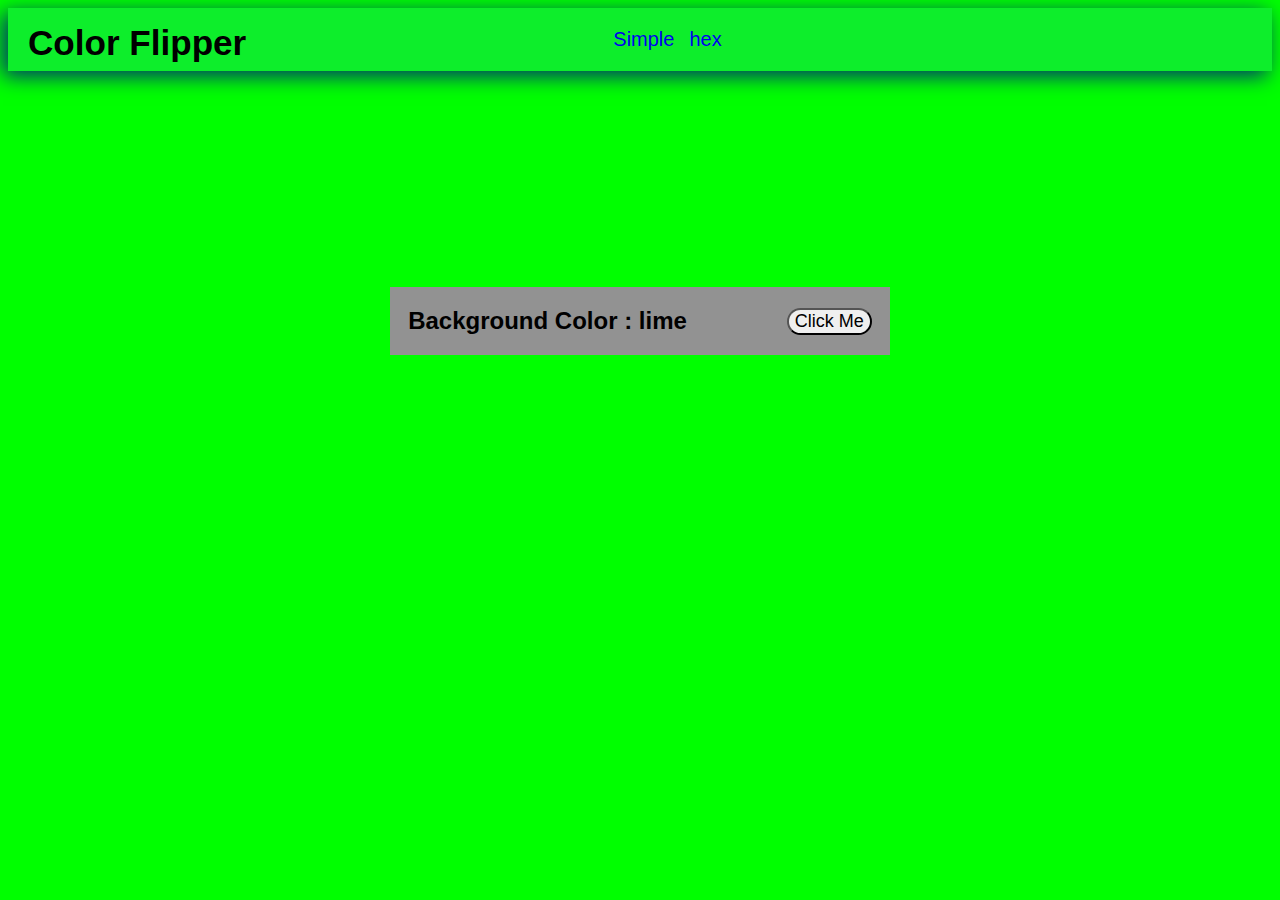
<file: Index.html>
<!DOCTYPE html>
<html lang="en">
<head>
    <meta charset="UTF-8">
    <meta http-equiv="X-UA-Compatible" content="IE=edge">
    <meta name="viewport" content="width=device-width, initial-scale=1.0">
    <link rel="stylesheet" href="style.css">
    <title>Document</title>
</head>
<body>
<nav>
    <div class="nav-center">
        <div class="color-flipper-container">
            <h3>Color Flipper</h2>
        </div>
        <div class="nav-links-container">
            <ul class="nav-links">
                <li>
                    <a href="index.html">Simple</a>
                </li>
                <li>
                    <a href="hex.html">hex</a>
                </li>
            </ul>
        </div>
    </div>
</nav>


<main>
    <div class="container">
        <h2>Background Color : 
        <span class="color">#f1f5f8</span>
        </h2>
        <button class="btn btn-hero" id ="btn">Click Me</button>
    </div>


</main>
















    <script src="Index.js"></script>
</body>
</html>
</file>
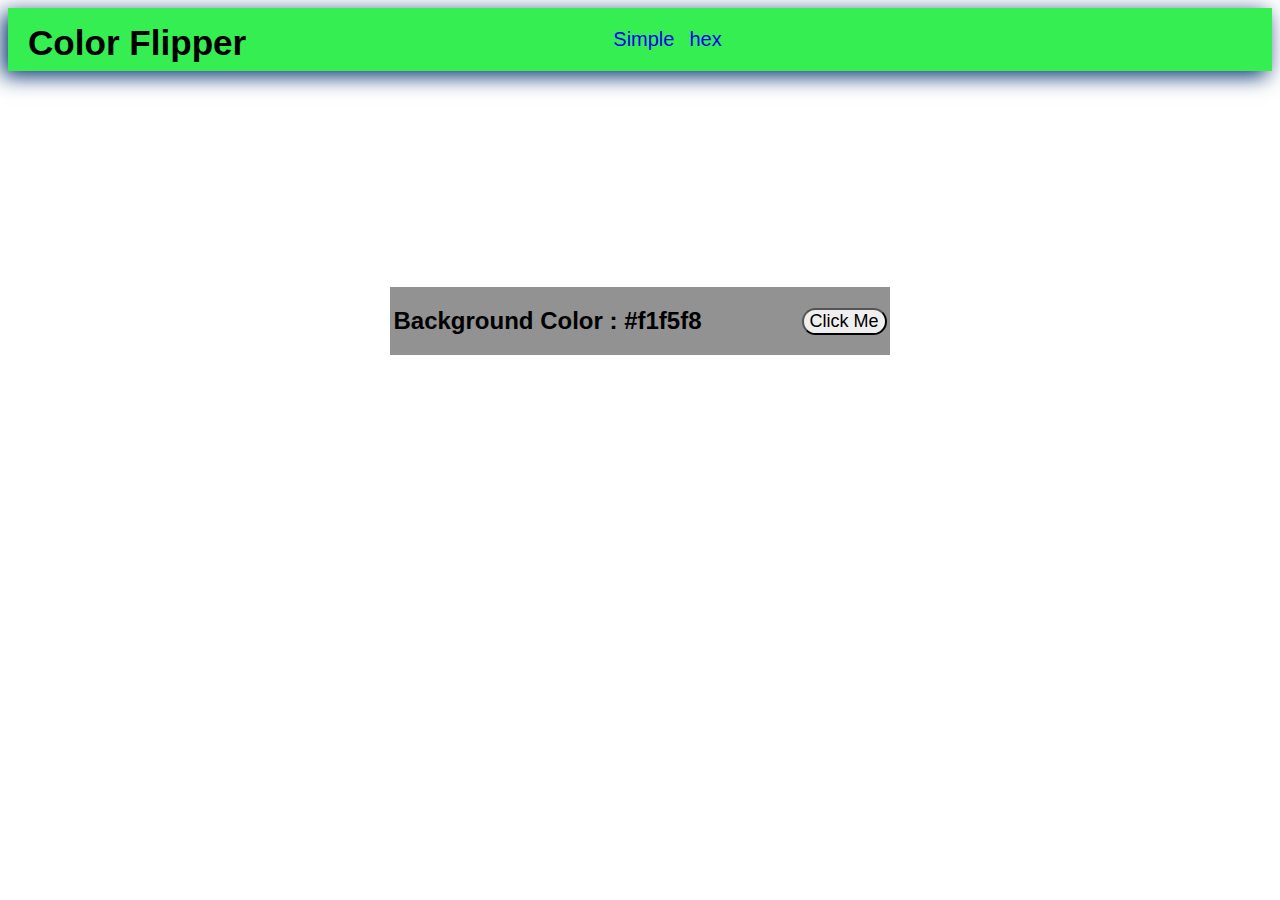
<file: hex.html>
<!DOCTYPE html>
<html lang="en">
<head>
    <meta charset="UTF-8">
    <meta http-equiv="X-UA-Compatible" content="IE=edge">
    <meta name="viewport" content="width=device-width, initial-scale=1.0">
    <link rel="stylesheet" href="style.css">
    <title>Document</title>
</head>
<body>
<nav>
    <div class="nav-center">
        <div class="color-flipper-container">
            <h3>Color Flipper</h2>
        </div>
        <div class="nav-links-container">
            <ul class="nav-links">
                <li>
                    <a href="index.html">Simple</a>
                </li>
                <li>
                    <a href="hex.html">hex</a>
                </li>
            </ul>
        </div>
    </div>
</nav>


<main>
    <div class="container">
        <h2>Background Color : 
        <span class="color">#f1f5f8</span>
        </h2>
        <button class="btn btn-hero" id ="btn">Click Me</button>
    </div>


</main>
















    <script src="hex.js"></script>
</body>
</html>
</file>
<file: style.css>
*{
    text-decoration: none;
    font-family: Verdana, Geneva, Tahoma, sans-serif;
}

.nav-center{
    position: relative;
    background: rgba(15, 235, 51, 0.849);
    box-shadow: -5px 5px 20px 0px rgb(0, 47, 109);
    display: flex;
    justify-content: center;
}

.color-flipper-container{
    position: absolute;

    left: 20px;
    font-size: 30px;
    top: -20px;
}
.nav-links-container{

    width: 600px;
    display: flex;
    justify-content: center;
    
}
ul{
    width: 400px;

    display: inline-flex;
    justify-content: center;
    font-size: 20px;
    list-style-type: none;
}
ul li{
    margin-left: 15px; 
}

main{
  
    min-height: 500px;
    display: flex;
    justify-content: center;
    align-items: center;
}
.container{
    width: 500px;
    background: rgb(146, 146, 146);
    display: flex;
    justify-content: center;
    align-items: center;
}
.btn{
    margin-left: 100px;
    border-radius: 20px;
    font-size: large;
}
.btn:hover{
box-shadow: 0px 5px 5px 0px black;
}
</file>
